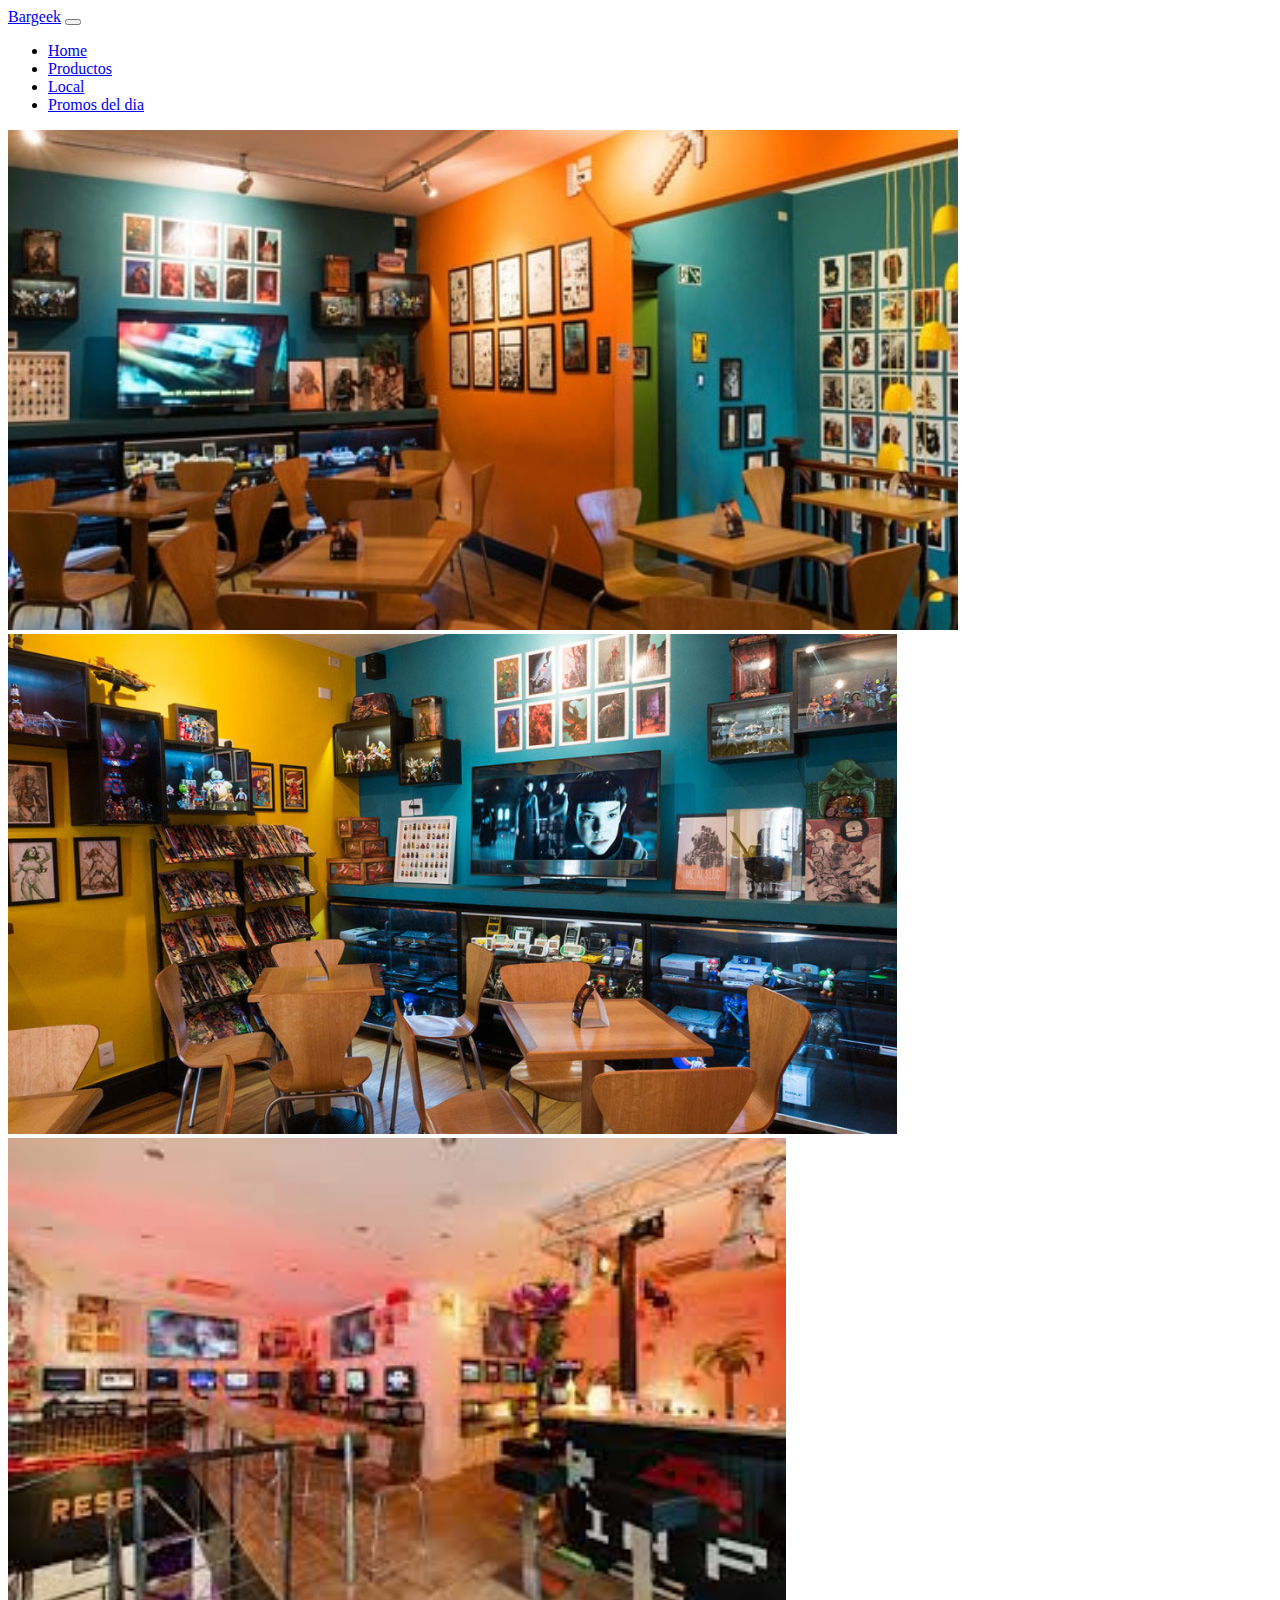
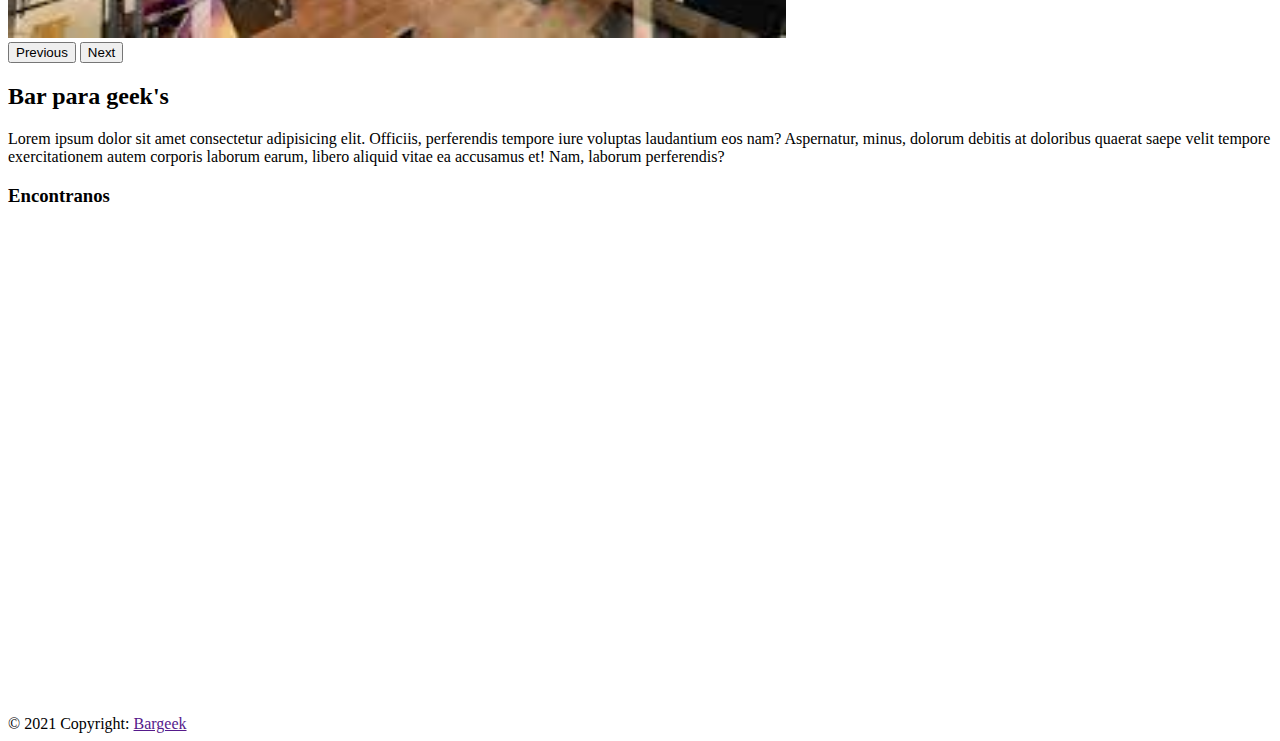
<file: index.html>
<!DOCTYPE html>
<html lang="en">
<head>
    <meta charset="UTF-8">
    <meta http-equiv="X-UA-Compatible" content="IE=edge">
    <meta name="viewport" content="width=device-width, initial-scale=1.0">

    <!-- bootstrap -->
    <link href="https://cdn.jsdelivr.net/npm/bootstrap@5.1.0/dist/css/bootstrap.min.css" rel="stylesheet" integrity="sha384-KyZXEAg3QhqLMpG8r+8fhAXLRk2vvoC2f3B09zVXn8CA5QIVfZOJ3BCsw2P0p/We" crossorigin="anonymous">
    <!-- bootstrap -->
    <!-- fontawesome -->
    <link rel="stylesheet" href="https://use.fontawesome.com/releases/v5.15.3/css/all.css" integrity="sha384-SZXxX4whJ79/gErwcOYf+zWLeJdY/qpuqC4cAa9rOGUstPomtqpuNWT9wdPEn2fk" crossorigin="anonymous">
    <!-- fontawesome -->
    <!-- custom -->
    <link rel="stylesheet" href="css/estilos.css">
      <!-- ajax -->
      <script src="js/jquery-3.6.0.min.js"></script>
      <script src="js/miprogramacion.js"></script>
      <!-- ajax -->
    <!-- custom -->
    <title>Bargeek</title>
</head>
<body class="bg-dark">
    <nav class="navbar navbar-expand-lg navbar-light bg-secondary">
        <div class="container-fluid">
          <a class="navbar-brand" href="index.html"><i class="fas fa-beer"></i> Bargeek</a>
          <button class="navbar-toggler" type="button" data-bs-toggle="collapse" data-bs-target="#navbarNavDropdown" aria-controls="navbarNavDropdown" aria-expanded="false" aria-label="Toggle navigation">
            <span class="navbar-toggler-icon"></span>
          </button>
          <div class="collapse navbar-collapse" id="navbarNavDropdown">
            <ul class="navbar-nav">
              <li class="nav-item">
                <a class="nav-link active" aria-current="page" href="index.html"><i class="fas fa-home"></i> Home</a>
              </li>
              <li class="nav-item">
                <a id="productos" class="nav-link" href="#"><i class="fas fa-boxes"></i> Productos</a>
              </li>
              <li class="nav-item">
                <a id="local" class="nav-link" href="#"><i class="fas fa-store"></i> Local</a>
              </li>
              <li class="nav-item">
                <a id="promos" class="nav-link" href="#"><i class="fas fa-shopping-bag"></i> Promos del dia</a>
              </li>
            </ul>
          </div>
        </div>
    </nav>
      <div id="variante">
        <div id="carouselExampleControls" class="carousel slide" data-bs-ride="carousel">
          <div class="carousel-inner">
            <div class="carousel-item active">
              <img  src="img/img1.jpg" class="d-block w-100 img-carousel" alt="...">
            </div>
            <div class="carousel-item">
              <img  src="img/img2.jpg" class="d-block w-100 img-carousel" alt="...">
            </div>
            <div class="carousel-item">
              <img src="img/img3.jpg" class="d-block w-100 img-carousel" alt="...">
            </div>
          </div>
          <button class="carousel-control-prev" type="button" data-bs-target="#carouselExampleControls" data-bs-slide="prev">
            <span class="carousel-control-prev-icon" aria-hidden="true"></span>
            <span class="visually-hidden">Previous</span>
          </button>
          <button class="carousel-control-next" type="button" data-bs-target="#carouselExampleControls" data-bs-slide="next">
            <span class="carousel-control-next-icon" aria-hidden="true"></span>
            <span class="visually-hidden">Next</span>
          </button>
        </div>
        <div class="container">
          <div class="border-2 border-bottom border-info mb-3">
            <h2 class="text-center m-4 text-light">Bar para geek's</h2>
            <p class="text-light">Lorem ipsum dolor sit amet consectetur adipisicing elit. Officiis, perferendis tempore iure voluptas laudantium eos nam? Aspernatur, minus, dolorum debitis at doloribus quaerat saepe velit tempore exercitationem autem corporis laborum earum, libero aliquid vitae ea accusamus et! Nam, laborum perferendis?</p>
          </div>
          <h3 class="text-light">Encontranos</h3>
          <iframe class="w-100" src="https://www.google.com/maps/embed?pb=!1m18!1m12!1m3!1d13365.822653602121!2d-64.36338582201354!3d-33.12339169638872!2m3!1f0!2f0!3f0!3m2!1i1024!2i768!4f13.1!3m3!1m2!1s0x0%3A0x19f1ff4a10ee2700!2sLa%20Piojera!5e0!3m2!1ses!2sar!4v1629243352101!5m2!1ses!2sar" width="600" height="450" style="border:0;" allowfullscreen="" loading="lazy"></iframe>
        </div>
        <br><br>
      </div>
    <!-- Footer -->
    <footer class="page-footer font-small bg-secondary">

    <!-- Copyright -->
    <div class="footer-copyright text-center py-3 text-light">
      <a class="text-light" href=""><i class="fab fa-instagram"></i></a>    
      <a class="text-light" href=""><i class="fab fa-facebook-square"></i></a>
      <a class="text-light" href=""><i class="fab fa-twitter"></i></a>
      © 2021 Copyright:
      <a href="">Bargeek</a>
    </div>
    <!-- Copyright -->
  
  </footer>
  <!-- Footer -->

    <!-- bootstrap -->
    <script src="https://cdn.jsdelivr.net/npm/bootstrap@5.1.0/dist/js/bootstrap.bundle.min.js" integrity="sha384-U1DAWAznBHeqEIlVSCgzq+c9gqGAJn5c/t99JyeKa9xxaYpSvHU5awsuZVVFIhvj" crossorigin="anonymous"></script>
    <!-- bootstrap -->
</body>
</html>
</file>
<file: css/estilos.css>
.img-carousel{
    height: 200px;
}
@media (min-width:500px){
    .img-carousel{
        height: 500px;
    }
}
.card{
    background-color: rgba(29, 28, 28, 0.466);
    color: aliceblue;
}

.card:hover{
    border-color: rgb(255, 84, 204);
    box-shadow: 10px 10px 30px rgb(195, 11, 219);
}
.card img{
    min-height: 200px;
    max-height: 200px;
}
.text_violeta{
    color: #b586eb;
}
.bg_violeta{
    background-color: #b586eb;
}
</file>
